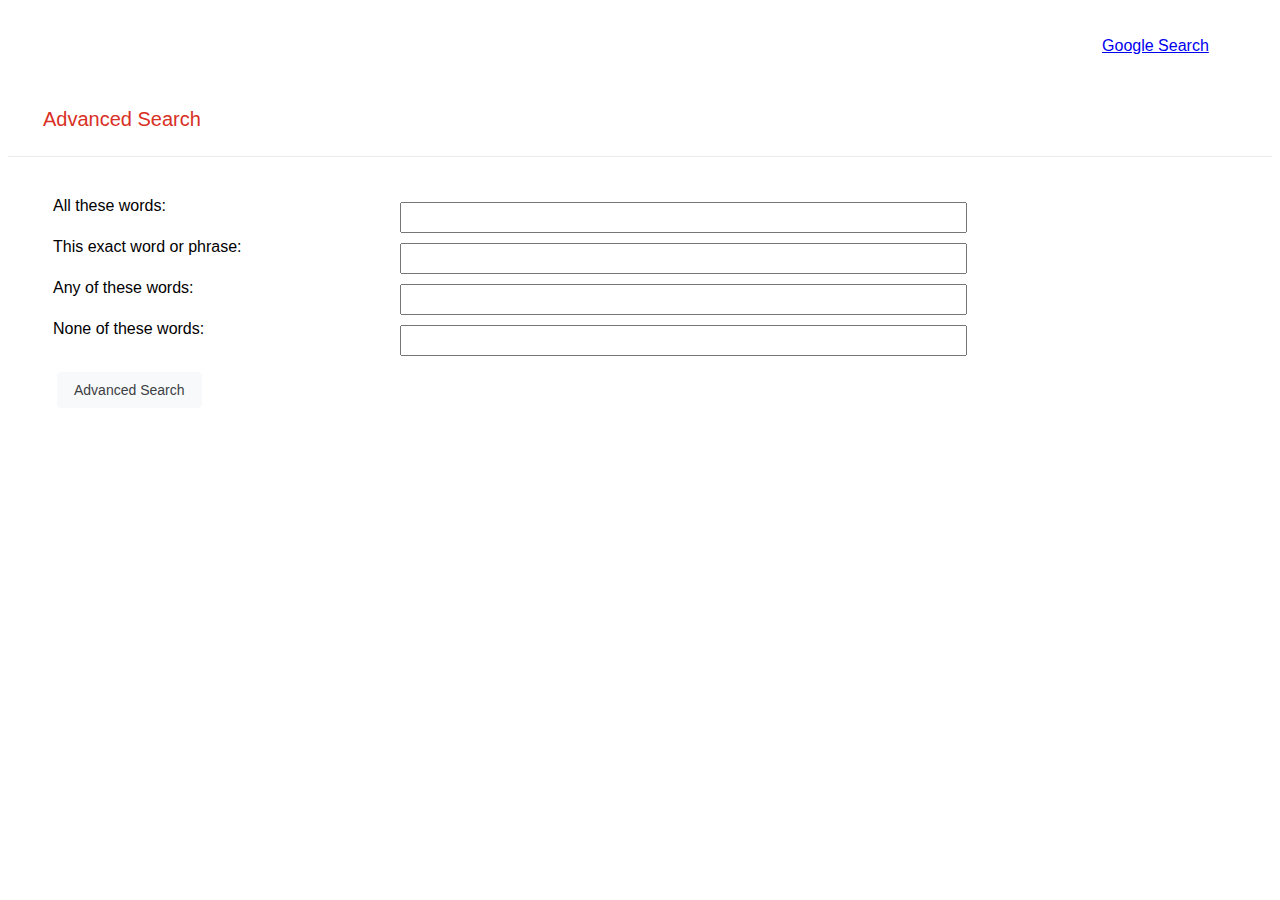
<file: google_adv_search.html>
<!DOCTYPE html>
<html lang="en">
    <head>
        <title>Advanced Search</title>
        <meta name="viewport" content="width=device-width, initial-scale=1.0">
        <link rel="stylesheet" href="styles.css">
    </head>
    <body>
        <header>
            <div>
                <nav>
                    <ul>
                        <li><a href="index.html">Google Search</a></li>
                    </ul>
                </nav>
            </div>
        </header>
        <div class="appbar">
            <label>Advanced Search</label>
        </div>
        <div class="line-div"></div>
        <div class="cont">
            <form action="https://google.com/search">
                <div class="rw">
                    <div class="cl-1">
                        <label>All these words:</label>
                    </div>
                    <div class="cl-2">
                        <input type="text" name="as_q">  
                    </div>
                </div>
                <div class="rw">
                    <div class="cl-1">
                        <label>This exact word or phrase:</label>
                    </div>
                    <div class="cl-2">
                        <input type="text" name="as_epq">  
                    </div>
                </div>
                <div class="rw">
                    <div class="cl-1">
                        <label>Any of these words:</label>
                    </div>
                    <div class="cl-2">
                        <input type="text" name="as_oq">  
                    </div>
                </div>
                <div class="rw">
                    <div class="cl-1">
                        <label>None of these words:</label>
                    </div>
                    <div class="cl-2">
                        <input type="text" name="as_eq">  
                    </div>
                </div>
                <input type="submit" value="Advanced Search">
            </form>
        </div>
    </body>
</html>
</file>
<file: styles.css>
@import url('https://fonts.googleapis.com/css2?family=Montserrat:wght@400;700&display=swap');

body {
  font-family: arial, sans-serif;
}

li, a {
  font-weight: 500;
  font-size: 16px;
  list-style-type: none;
}

a:hover{
  color: #4285F4;
}

header {
  display: flex;
  justify-content: flex-end;
  padding:1% 5%;
}

.logo {
  display: flex;
  justify-content: center;
  margin-bottom: 1%;
}

.search, .search-bar, .search-buttom {
  display: flex;
  justify-content: center;
  
}

form {
  display: block;
}

.search-bar > input[type=text] {

  width: 50%;
  height: 25%;
  background: #fff;
  display: flex;
  border: 1px solid #dfe1e5;
  box-shadow: none;
  border-radius: 24px;
  height: 44px;
  margin: 0 auto;
  margin-bottom: 2%;
  max-width: 584px;
  min-width: 360px;
}

input[type=text] {
  width: 70%;
  height: 25px;
  margin: 5px 5px 5px 5px;
}

input[type=submit] {
  margin-right: 10px;
  margin-left: 10px;
  background-color: #f8f9fa;
  border: 1px
  solid #f8f9fa;
  border-radius: 4px;
  color: #3c4043;
  font-size: 14px;
  margin: 11px 4px;
  padding: 0 16px;
  line-height: 27px;
  height: 36px;
  min-width: 54px;
  text-align: center;
  cursor: pointer;
  user-select: none;
}

input[type=submit]:hover {
  box-shadow: 0 1px 1px rgb(0 0 0 / 10%);
  background-color: #f8f9fa;
  border: 1px
  solid #dadce0;
  color: #202124;
}

.images-span {
  display: flex;
  margin-right: 50%;
  margin-left: 55%;
  padding: 1px;
  font-size: 14px;
  color: #4285f4;
}

.adv-search > input[type=text] {
  width: 100%;
  padding-right: 16px;
}

.appbar {
  color: #d93025;
  font-size: 20px;
  margin: 25px 35px;
}

.line-div {
  border-bottom: 1px solid #ebebeb;
}

.cont {
  max-width: 1140px;
  min-width: 200px;
  width: 96%;
  margin: 40px 2% 0 45px;
}

.rw {
 display: flex;
 flex-wrap: wrap;
 width: 100%;
}

.cl-1 {
  flex: 1 1 30%;
  width: 100%;
  min-width: 110px;
}

.cl-2 {
  flex: 1 1 70%;
}

.cl-2 < input[type=text] {
  width: 100%;
  padding: 1%;
}
</file>
